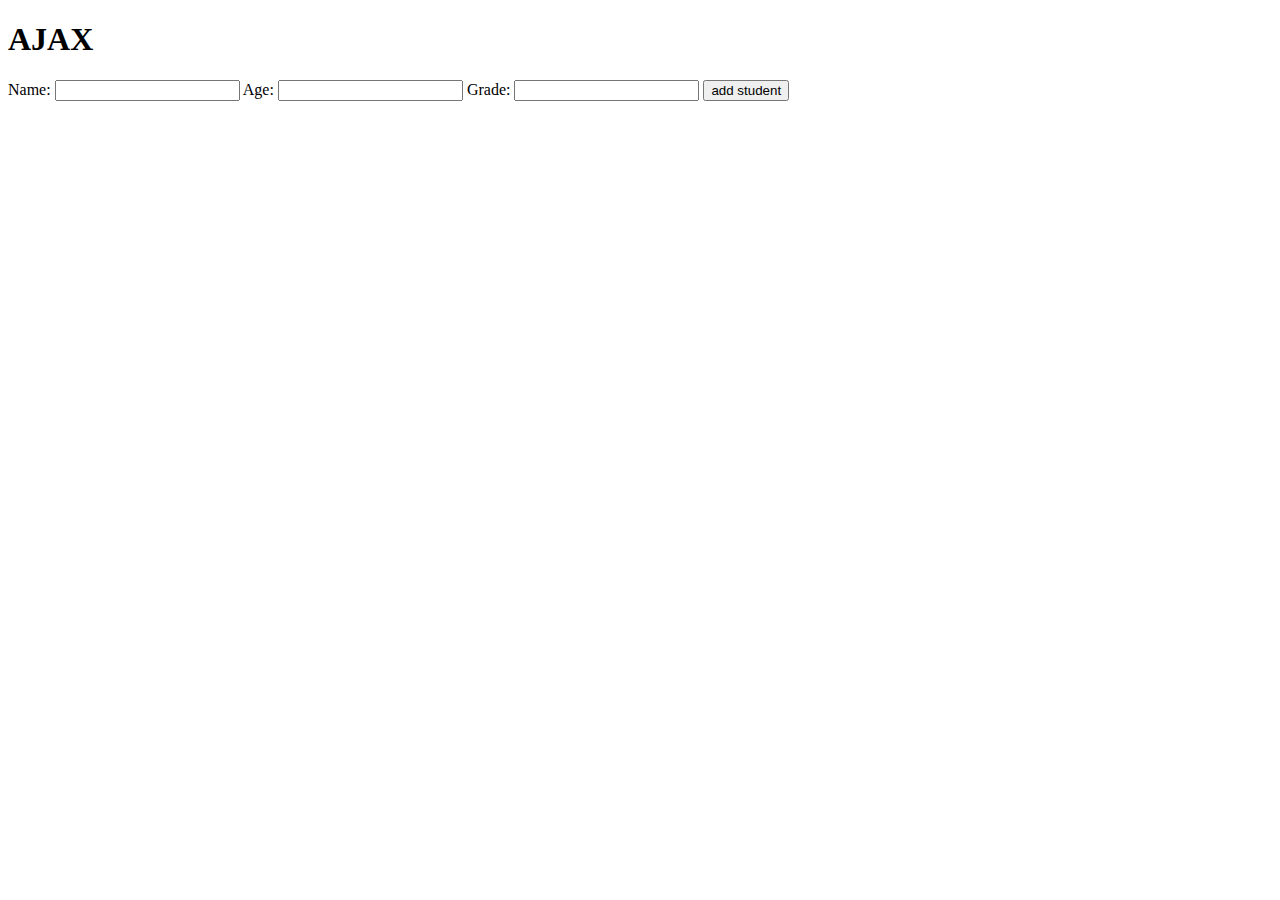
<file: home.html>
<!DOCTYPE html>
<html lang="en">
  <head>
    <meta charset="UTF-8" />
    <meta name="viewport" content="width=device-width, initial-scale=1.0" />
    <title>Document</title>
  </head>
  <body>
    <h1>AJAX</h1>
    <form id="addForm">
      <label for="name">Name:</label>
      <input type="text" name="name" id="name" required />
      <label for="age">Age:</label>
      <input type="text" name="age" id="age" required />
      <label for="grade">Grade:</label>
      <input type="text" name="grade" id="grade" required />
      <button type="button" onclick="addStudent()">add student</button>
    </form>
    <div id="studentList"></div>
    <script src="script.js"></script>
  </body>
</html>
</file>
